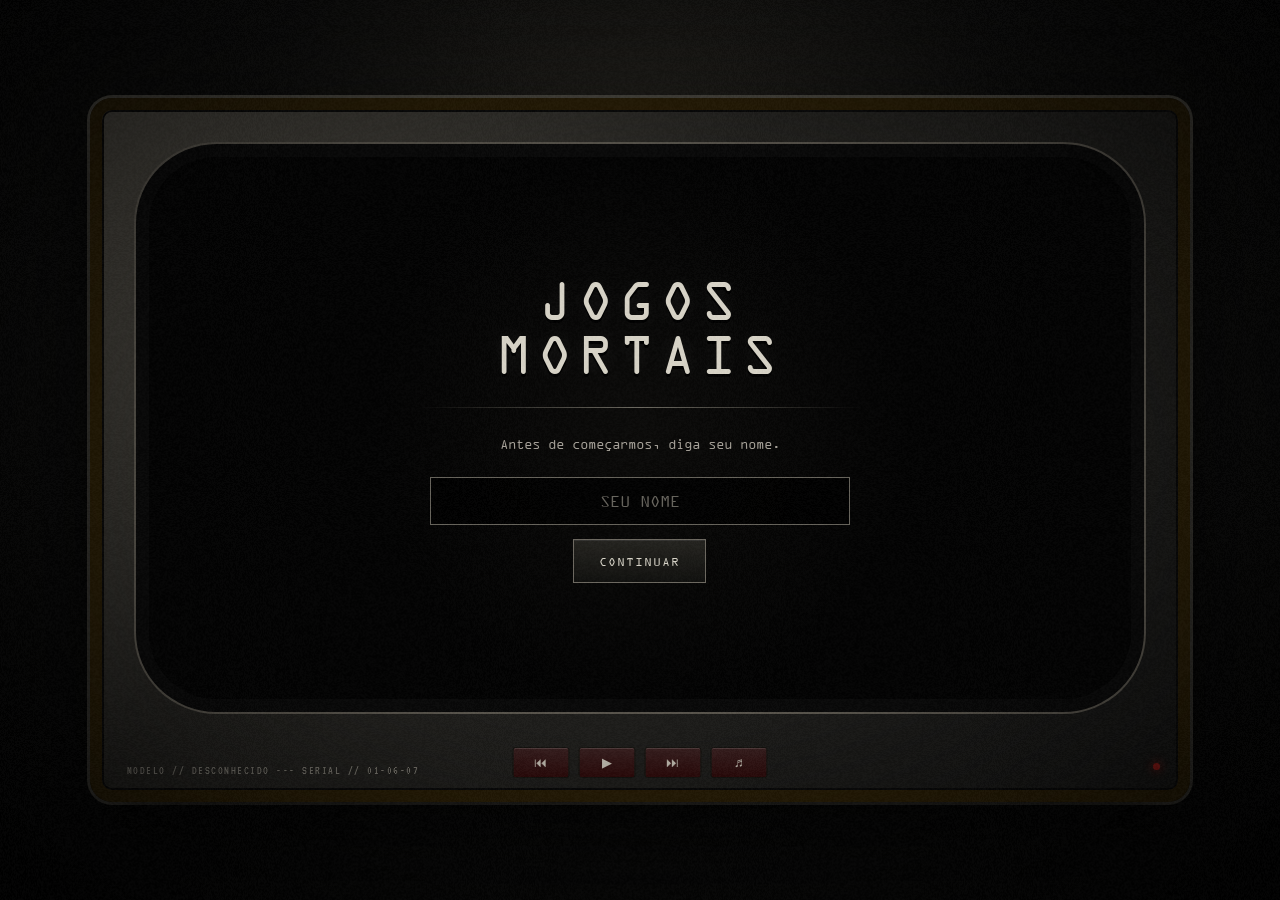
<file: Jogos-mortais/index.html>
<!DOCTYPE html>
<html lang="pt-br">

<head>
    <meta charset="UTF-8">
    <meta name="viewport" content="width=device-width, initial-scale=1.0">
    <link rel="stylesheet" href="style.css">
    <script src="script.js" defer></script>
    <title>JOGOS MORTAIS</title>
</head>

<body>

    <div class="vinheta"></div>
    <video src="imagens/estatica.mp4" class="estatica"></video>

    <main id="interface" class="tv">

        <div class="tv-antena"></div>
        <div class="tv-tela">
            <div class="tela-conteudo">

                <section id="inicio" class="tela-cena">
                    <h1>JOGOS<br>MORTAIS</h1>
                    <div class="linha-sinal"></div>
                    <p class="instrucao">Antes de começarmos, diga seu nome.</p>
                    <input id="nome" type="text" maxlength="20" autocomplete="off" placeholder="SEU NOME">
                    <button id="comecar" class="botao" type="button">CONTINUAR</button>
                </section>

                <section id="menu" class="tela-cena escondida">
                    <h1>JOGOS<br>MORTAIS</h1>
                    <div class="linha-sinal"></div>
                    <p class="subtitulo">Uma história sobre escolhas, culpa e consequências.</p>

                    <div class="painel-menu">
                        <div><span>SUJEITO</span>
                            <p id="nomeMenu">---</p>
                        </div>
                        <div><span>ARQUIVO</span>
                            <p>01</p>
                        </div>
                        <div><span>STATUS</span>
                            <p>INCOMPLETO</p>
                        </div>
                    </div>

                    <div class="menu-botoes">
                        <button id="iniciarHistoria" class="botao botao-principal" type="button">INICIAR
                            HISTÓRIA</button>
                    </div>
                </section>

                <section id="jogo" class="tela-cena escondida">

                    <div class="cenario-banheiro">
                        <div class="azulejos"></div>

                        <div class="luminaria">
                            <span></span>
                        </div>

                        <div class="tubulacao">
                            <span></span><span></span>
                        </div>

                        <div class="espelho-quebrado">
                        </div>

                        <div class="pia">
                            <div class="pia-torneira"></div>
                            <div class="pia-bacia"></div>
                        </div>

                        <div class="canos-chao">
                            <span></span><span></span>
                        </div>

                        <div class="bancada">
                        </div>

                        <div class="ralo">
                            <i></i>
                        </div>

                        <div class="chao"></div>
                        <div class="luz-vermelha"></div>
                        <div class="sombra-porta"></div>
                    </div>

                    <div class="camera-seguranca">● REC</div>

                    <div class="cabecalho-jogo">
                        <p id="capitulo">ARQUIVO 01</p>
                        <div class="timer-interface">
                            <span class="timer-label">TEMPO</span>
                            <span id="timerJogo">02:00</span>
                        </div>
                    </div>

                    <div class="identificacao-cena">
                        <span>LOCAL // DESCONHECIDO</span>
                        <i></i>
                        <span id="statusCena">SINAL ESTÁVEL</span>
                    </div>

                    <div id="tituloCena"></div>

                    <div id="areaHistoria" class="area-historia">
                        <div class="dialogo-meta">
                            <span>NARRADOR</span>
                            <span id="indicadorMensagem">01</span>
                        </div>
                        <p id="texto"></p>
                        <button id="avancar" class="botao-avancar" type="button" aria-label="Avançar">▶</button>
                    </div>

                    <div id="escolhas" class="escolhas"></div>

                    <div id="final" class="final escondida">
                        <div class="selo-final">FIM DO ARQUIVO</div>
                        <div class="linha-final"></div>
                        <p id="finalTexto"></p>
                        <button id="reiniciarFinal" class="botao botao-principal" type="button">REINICIAR</button>
                    </div>
                </section>
            </div>
        </div>

        <div class="tv-controles">
            <button>⏮</button>
            <button id="play">▶</button>
            <button>⏭</button>
            <button>♬</button>
        </div>
        <div class="tv-led"></div>
    </main>

</body>

</html>
</file>
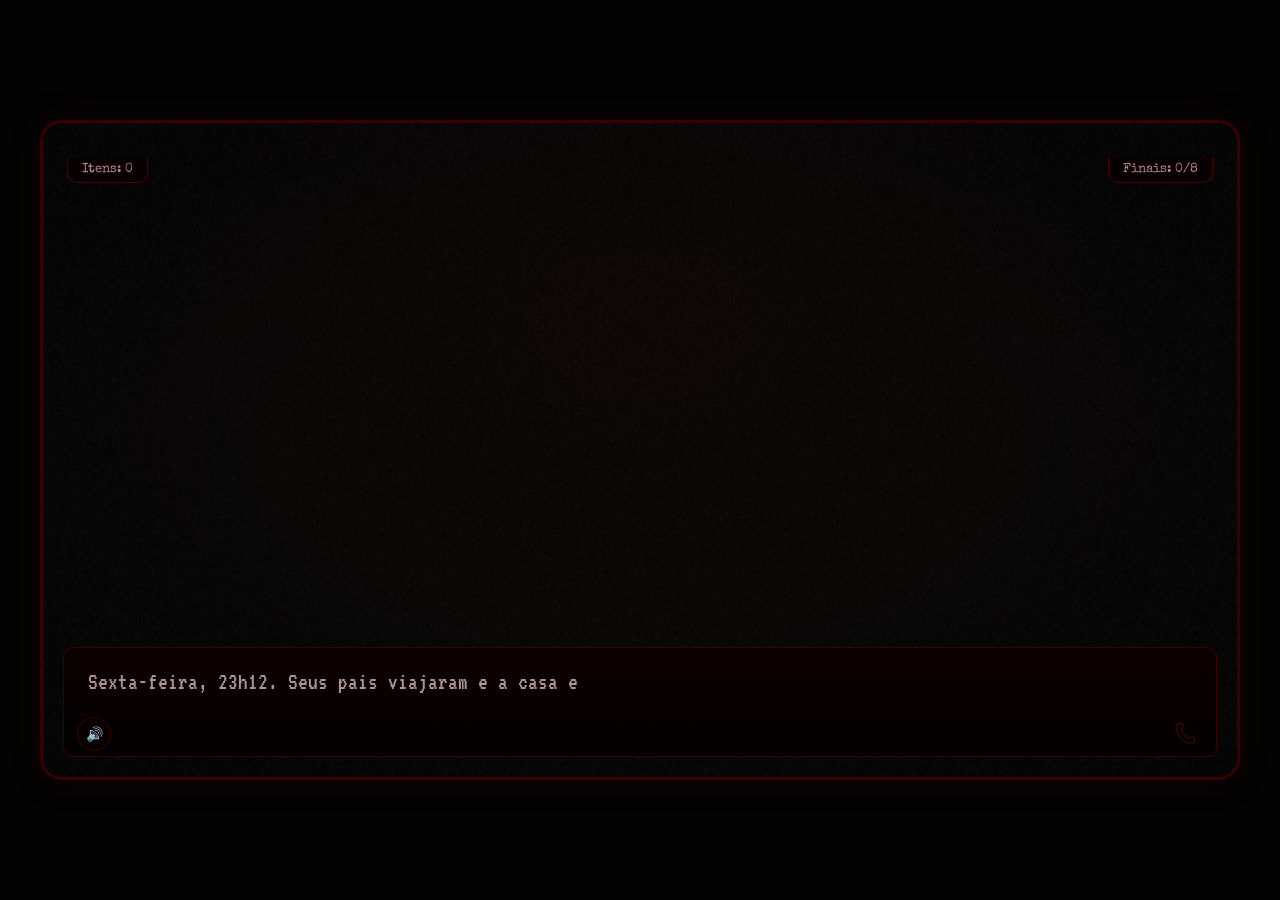
<file: Panico/Jogo.html>
<!DOCTYPE html>
<html lang="pt-br">
<head>
    <meta charset="UTF-8" />
    <meta name="viewport" content="width=device-width, initial-scale=1" />
    <title>Noite de Pânico</title>
    <link rel="stylesheet" href="Jogo.css" />
</head>
<body>
    <div id="game-container">
        <div id="background"></div>

        <!-- Efeito real de estática cobrindo o fundo do jogo -->
        <div id="static-overlay"></div>

        <div id="vignette"></div>

        <!-- Banner do topo: só aparece durante uma ligação -->
        <div id="top-banner"></div>

        <button id="tab-itens" class="corner-tab left"> Itens</button>
        <button id="tab-finais" class="corner-tab right"> Finais: 0/8</button>

        <div id="main-area">
            <div id="npc-portrait">
                <img id="npc-portrait-img" alt="Duda">
            </div>
            <div id="options-container"></div>
        </div>

        <div id="name-tag"></div>

        <div id="text-box">
            <p id="dialogue-text"></p>
        </div>

        <div id="phone-corner-icon">
            <svg viewBox="0 0 64 64"><path d="M20 12c-4 0-6 2-6 6 0 16 12 32 28 32 4 0 6-2 6-6l-2-8-10 4c-6-4-10-10-12-16l4-10-8-2z" fill="none" stroke="currentColor" stroke-width="3" stroke-linejoin="round"/></svg>
        </div>

        <button id="audio-toggle" title="Ligar/desligar a trilha sonora">🔊</button>
        <audio id="bg-music" src="IAmDeskDeathandTaxes7.mp3" loop preload="auto"></audio>

        <div id="dado-resultado" class="dado-resultado"></div>

        <div id="itens-overlay" class="overlay hidden">
            <div class="overlay-panel">
                <h2>Itens</h2>
                <div id="itens-list"></div>
                <button class="close-overlay" data-target="itens-overlay">Fechar</button>
            </div>
        </div>

        <div id="endings-overlay" class="overlay hidden">
            <div class="overlay-panel">
                <h2>Finais descobertos</h2>
                <div id="endings-list"></div>
                <button class="close-overlay" data-target="endings-overlay">Fechar</button>
            </div>
        </div>
    </div>

    <script src="Jogo.js"></script>
</body>
</html>
</file>
<file: Jogos-mortais/style.css>
@font-face {
    font-family: 'VT323';
    src: url('fontes/VT323-Regular.ttf') format('truetype');
}

@font-face {
    font-family: 'OCRAEXT';
    src: url('fontes/OCRAEXT.TTF') format('truetype');
}

:root {
    --preto: #050505;
    --carvao: #11110f;
    --metal: #35342f;
    --metal-claro: #595750;
    --branco: #d8d4c7;
    --cinza: #8a877d;
    --vermelho: #8f1512;
    --vermelho-fraco: rgba(120, 15, 12, .22);
    --borda: rgba(205, 199, 183, .32);
}

* {
    box-sizing: border-box;
    margin: 0;
    padding: 0;
}

html,
body {
    width: 100%;
    min-height: 100%;
}

body {
    min-height: 100vh;
    overflow: hidden;
    display: flex;
    justify-content: center;
    align-items: center;
    background:
        radial-gradient(circle at 50% 20%, #25231e 0, #0e0e0d 40%, #030303 100%);
    color: var(--branco);
    font-family: 'OCRAEXT', monospace;
}

.vinheta,
.estatica {
    position: fixed;
    inset: 0;
    pointer-events: none;
}

.vinheta {
    z-index: 67;
    background: radial-gradient(ellipse at center, transparent 45%, rgba(0, 0, 0, .82) 100%);
}

.estatica {
    position: fixed;
    width: 100%;
    height: 100%;
    z-index: 67;
    pointer-events: none;
    opacity: 0.02;
    background: url("imagens/estatica.mp4") repeat;
}

.tv {
    width: min(86vw, 1450px);
    position: relative;
    z-index: 2;
    padding: 34px 34px 78px;
    background:
        linear-gradient(135deg, #48453e, #22211e 38%, #151514 100%);
    border: 12px solid #271c05;
    border-radius: 22px;
    box-shadow:
        0 35px 90px rgba(0, 0, 0, .9),
        0 0 0 3px #56534a,
        inset 0 0 0 2px #090909;

}

.tv::before {
    content: "MODELO // DESCONHECIDO --- SERIAL // 01-06-07";
    position: absolute;
    left: 25px;
    bottom: 14px;
    color: #78756d;
    font: 12px 'VT323', monospace;
    letter-spacing: 1.5px;
}

.tv-tela {
    aspect-ratio: 16 / 9;
    overflow: hidden;
    position: relative;
    border: 13px solid #090909;
    border-radius: 8% / 14%;
    background: #020202;
    box-shadow:
        inset 0 0 55px #000,
        inset 0 0 5px rgba(255, 255, 255, .15),
        0 0 0 2px #57534b;
}

.tela-conteudo {
    width: 100%;
    height: 100%;
    position: relative;
    overflow: hidden;
    background:
        radial-gradient(circle at 50% 50%, rgba(70, 65, 55, .12), transparent 48%),
        #030303;
}

.tela-cena {
    position: relative;
    z-index: 10;
    width: 100%;
    height: 100%;
    padding: 6%;
    display: flex;
    flex-direction: column;
    align-items: center;
    justify-content: center;
    text-align: center;
}

h1,
h2 {
    font-family: 'OCRAEXT', monospace;
    font-weight: normal;
}

h1 {
    font-size: clamp(35px, 4.5vw, 76px);
    line-height: .95;
    letter-spacing: 6px;
    text-shadow: 0 3px 0 #000, 0 0 20px rgba(255, 255, 255, .08);
}

.instrucao,
.subtitulo,
.ajuda {
    color: #a5a097;
    font-size: clamp(11px, 1.1vw, 16px);
    line-height: 1.6;
}

.linha-sinal {
    width: min(440px, 70%);
    height: 1px;
    margin: 25px 0;
    background: linear-gradient(90deg, transparent, #6c6960, transparent);
}

input {
    width: min(420px, 72%);
    margin: 22px 0 14px;
    padding: 14px 18px;
    border: 1px solid #66635b;
    background: rgba(0, 0, 0, .78);
    color: #eee;
    font: 17px 'OCRAEXT', monospace;
    text-align: center;
    outline: none;
}

input::placeholder {
    color: #67645d;
}

input:focus {
    border-color: #a9a49a;
    box-shadow: 0 0 0 1px rgba(255, 255, 255, .08), 0 0 20px rgba(130, 20, 15, .12);
}

.botao {
    min-height: 44px;
    padding: 12px 25px;
    border: 1px solid #6d6960;
    background:
        linear-gradient(#24231f, #11110f);
    color: #d9d5c9;
    font: 13px 'OCRAEXT', monospace;
    letter-spacing: 1px;
    cursor: pointer;
    transition: .2s ease;
    box-shadow: inset 0 1px rgba(255, 255, 255, .08);
}

.botao:hover {
    border-color: #aaa59a;
    background: #2c2a25;
    box-shadow: 0 0 18px rgba(140, 25, 18, .18), inset 0 1px rgba(255, 255, 255, .1);
}

.botao:active {
    transform: translateY(2px);
}

.botao-principal {
    border-color: #84201b;
}

.painel-menu {
    width: min(650px, 90%);
    margin: 28px 0;
    padding: 14px 18px;
    display: grid;
    grid-template-columns: repeat(3, 1fr);
    border: 1px solid #373630;
    background: rgba(0, 0, 0, .4);
}

.painel-menu div {
    display: flex;
    flex-direction: column;
    gap: 5px;
    font-family: 'VT323', monospace;
    border-right: 1px solid #2d2c28;
}

.painel-menu div:last-child {
    border: 0;
}

.painel-menu span {
    color: #66635b;
    font-size: 12px;
    letter-spacing: 2px;
}

.painel-menu p {
    color: #c7c2b6;
    font-size: 18px;
}

.menu-botoes {
    display: flex;
    justify-content: center;
    gap: 12px;
    flex-wrap: wrap;
}

.tv-controles {
    position: absolute;
    left: 50%;
    bottom: 12px;
    transform: translateX(-50%);
    display: flex;
    gap: 9px;
}

.tv-controles button {
    width: 57px;
    height: 31px;
    border: 1px solid #14130f;
    border-radius: 3px;
    background: linear-gradient(#361e1e, #2c0a0a);
    color: #bdb8ad;
    box-shadow: inset 0 1px rgba(255, 255, 255, .13);
}

.tv-led {
    position: absolute;
    right: 18px;
    bottom: 20px;
    width: 7px;
    height: 7px;
    border-radius: 50%;
    background: #8f1713;
    box-shadow: 0 0 10px #8f1713;
}

.tv.modo-historia {
    width: 100vw;
    height: 100vh;
    padding: 0;
    border: 0;
    border-radius: 0;
    background: #050505;
    box-shadow: none;
}

.tv.modo-historia::before,
.tv.modo-historia .tv-controles,
.tv.modo-historia .tv-led {
    display: none;
}

.tv.modo-historia .tv-tela {
    width: 100%;
    height: 100%;
    aspect-ratio: auto;
    border: 0;
    border-radius: 0;
    box-shadow: none;
}

.tv.modo-historia .tela-conteudo {
    background: #090908;
}

.tv.modo-historia .ruido {
    opacity: .055;
}

#jogo {
    overflow: hidden;
    isolation: isolate;
    justify-content: flex-start;
    text-align: left;
    padding: 0;
    background: #080807;
}

#jogo::before {
    content: "";
    position: absolute;
    z-index: 4;
    inset: 0;
    pointer-events: none;
    background:
        linear-gradient(180deg, rgba(65, 65, 65, 0.28), transparent 25%, rgba(0, 0, 0, .76)),
        radial-gradient(ellipse at 50% 42%, transparent 15%, rgba(0, 0, 0, .58) 100%);
}

#jogo::after {
    content: "";
    position: absolute;
    z-index: 5;
    inset: 0;
    pointer-events: none;
    opacity: .18;
    background:
        repeating-linear-gradient(90deg, transparent 0 180px, rgba(0, 0, 0, .16) 181px 184px);
    mix-blend-mode: overlay;
}

.cenario-banheiro {
    position: absolute;
    inset: 0;
    z-index: -3;
    overflow: hidden;
    background:
        linear-gradient(180deg, #252521 0%, #171714 46%, #0b0b0a 100%);
}

.azulejos {
    position: absolute;
    inset: 0 0 34% 0;
    opacity: .58;
    background:
        linear-gradient(rgba(0, 0, 0, .48), rgba(0, 0, 0, .48)),
        repeating-linear-gradient(90deg,
            transparent 0 119px,
            rgba(8, 8, 7, .72) 120px 124px,
            transparent 125px 245px),
        repeating-linear-gradient(0deg,
            transparent 0 78px,
            rgba(7, 7, 6, .72) 79px 83px,
            transparent 84px 162px),
        linear-gradient(135deg, #56544c, #292823 45%, #3b3933);
    filter: contrast(1.08);
}

.luminaria {
    position: absolute;
    top: 5%;
    left: 50%;
    transform: translateX(-50%) rotate(-1deg);
    width: min(430px, 42vw);
    height: 23px;
    border: 5px solid #25241f;
    border-radius: 5px;
    background: #0a0a09;
    box-shadow: 0 0 0 2px #111, 0 0 35px rgba(205, 198, 166, .08);
    animation: luminariaFalha 5.7s infinite;
}

.luminaria span {
    position: absolute;
    inset: 4px 18px;
    border-radius: 5px;
    background: linear-gradient(90deg, #d6d1bc, #f0ead0 50%, #a9a592);
    box-shadow: 0 0 28px rgba(220, 214, 185, .42);
}

@keyframes luminariaFalha {

    0%,
    8%,
    12%,
    33%,
    36%,
    64%,
    67%,
    100% {
        opacity: 1;
    }

    9%,
    10%,
    34%,
    35%,
    65% {
        opacity: .16;
    }

    68% {
        opacity: .55;
    }
}

.tubulacao {
    position: absolute;
    z-index: 1;
    top: -4%;
    left: 7%;
    width: 220px;
    height: 430px;
    opacity: 0.62;
}

.tubulacao span {
    position: absolute;
    width: 17px;
    height: 430px;
    border: 5px solid #49473f;
    border-radius: 20px;
    background: linear-gradient(90deg, #171714, #68645a 45%, #282722);
}

.tubulacao span:nth-child(1) {
    left: 64px;
    transform: rotate(7deg);
}

.tubulacao span:nth-child(2) {
    left: 189px;
    height: 355px;
    transform: rotate(-3deg);
}

.espelho-quebrado {
    position: absolute;
    top: 16%;
    right: 9%;
    width: 210px;
    height: 255px;
    border: 9px solid #272621;
    background:
        linear-gradient(160deg, #353432, #30302c 45%, #11110f);
    box-shadow:
        0 15px 35px rgba(0, 0, 0, .65);
    opacity: .55;
}

.pia {
    position: absolute;
    right: 7%;
    bottom: 31%;
    width: 250px;
    height: 155px;
    opacity: 0.6;
}

.pia-bacia {
    position: absolute;
    left: 5%;
    bottom: 0;
    width: 90%;
    height: 65px;
    border-radius: 8px 8px 38px 38px;
    background: linear-gradient(#77746a, #3c3a34 45%, #191916);
    border: 4px solid #25241f;
    box-shadow: inset 0 -13px 20px #0a0a09, 0 15px 30px rgba(0, 0, 0, .7);
}

.pia-torneira {
    position: absolute;
    left: 47%;
    top: 0;
    width: 35px;
    height: 72px;
    border: 8px solid #57544c;
    border-bottom: 0;
    border-radius: 20px 20px 0 0;
}

.pia-torneira::after {
    content: "";
    position: absolute;
    left: -8px;
    top: 62px;
    width: 45px;
    height: 8px;
    background: #57544c;
}

.bancada {
    position: absolute;
    left: 4%;
    bottom: 32%;
    width: 330px;
    height: 90px;
    opacity: .65;
    border-top: 9px solid #4a4840;
    background: linear-gradient(180deg, #37352f, #151513);
    box-shadow: 0 20px 30px rgba(0, 0, 0, .55);
}

.bancada::before,
.bancada::after {
    content: "";
    position: absolute;
    bottom: -115px;
    width: 12px;
    height: 115px;
    background: #292822;
}

.bancada::before {
    left: 22px;
}

.bancada::after {
    right: 22px;
}

.canos-chao {
    position: absolute;
    right: 23%;
    bottom: 25%;
    width: 260px;
    height: 110px;
    opacity: .5;
}

.canos-chao span {
    position: absolute;
    bottom: 0;
    width: 18px;
    height: 130px;
    border: 5px solid #46433c;
    border-radius: 15px;
    transform: rotate(73deg);
}

.canos-chao span:nth-child(1) {
    left: 20px;
}

.canos-chao span:nth-child(2) {
    left: 100px;
    transform: rotate(82deg);
}

.chao {
    position: absolute;
    z-index: 0;
    left: -5%;
    right: -5%;
    bottom: -27%;
    height: 54%;
    transform: perspective(500px) rotateX(58deg);
    transform-origin: top center;
    background:
        radial-gradient(circle at 37% 35%, rgba(0, 0, 0, .58) 0 7px, transparent 8px),
        radial-gradient(circle at 67% 48%, rgba(0, 0, 0, .48) 0 5px, transparent 6px),
        repeating-linear-gradient(90deg, rgba(255, 255, 255, .055) 0 2px, transparent 2px 125px),
        repeating-linear-gradient(0deg, rgba(255, 255, 255, .035) 0 2px, transparent 2px 95px),
        linear-gradient(#34332e, #0b0b0a);
    box-shadow: inset 0 35px 55px rgba(0, 0, 0, .8);
}

.ralo {
    position: absolute;
    z-index: 2;
    left: 33%;
    bottom: 20%;
    width: 80px;
    height: 80px;
    transform: rotateX(65deg);
    border-radius: 50%;
    border: 8px solid #151512;
    background: repeating-linear-gradient(90deg, #3d3b35 0 5px, #11110f 5px 11px);
    box-shadow: inset 0 0 18px #000, 0 8px 20px rgba(0, 0, 0, .75);
}

.sombra-porta {
    position: absolute;
    z-index: 3;
    left: -9%;
    top: -8%;
    width: 29%;
    height: 116%;
    transform: rotate(5deg);
    background: linear-gradient(90deg, rgba(0, 0, 0, .92), rgba(0, 0, 0, .45), transparent);
    filter: blur(1px);
}

.camera-seguranca {
    position: absolute;
    top: 6%;
    right: 5%;
    z-index: 8;
    color: #8b1d18;
    font: 28px 'VT323', monospace;
    letter-spacing: 2px;
    opacity: 0.8;
}

.ambiente-transmissao .luminaria {
    animation-duration: 2.2s;
}

.ambiente-transmissao .luz-vermelha {
    opacity: .95;
}

.ambiente-tensao .cenario-banheiro {
    filter: contrast(1.12) brightness(.84);
}

.ambiente-tensao .correntes {
    opacity: .65;
}

.ambiente-tensao .camera-seguranca {
    opacity: 1;
}

.cabecalho-jogo {
    position: absolute;
    z-index: 10;
    top: 5%;
    left: 5%;
    right: 5%;
    display: flex;
    justify-content: space-between;
    color: #9b978b;
    font: 16px 'VT323', monospace;
    letter-spacing: 3px;
}

.identificacao-cena {
    position: absolute;
    z-index: 10;
    top: 10%;
    left: 5%;
    display: flex;
    align-items: center;
    gap: 12px;
    color: #6f6b62;
    font: 12px 'VT323', monospace;
    letter-spacing: 2px;
}

.identificacao-cena i {
    width: 5px;
    height: 5px;
    border-radius: 50%;
    background: #8f1c17;
    box-shadow: 0 0 7px #8f1c17;
}

#tituloCena {
    position: absolute;
    z-index: 10;
    top: 20%;
    left: 5%;
    color: #d0cbc0;
    font: clamp(20px, 2.4vw, 36px) 'OCRAEXT', monospace;
    letter-spacing: 5px;
    text-shadow: 0 2px 0 #000;
}

#tituloCena::after {
    content: "";
    display: block;
    width: 75px;
    height: 2px;
    margin-top: 12px;
    background: #8b211b;
}

.area-historia {
    position: absolute;
    z-index: 20;
    left: 5%;
    right: 5%;
    bottom: 7%;
    min-height: 145px;
    padding: 38px 75px 22px 24px;
    border: 1px solid rgba(185, 179, 165, .25);
    border-left: 3px solid #741b16;
    background:
        linear-gradient(90deg, rgba(12, 12, 11, .96), rgba(5, 5, 5, .82)),
        repeating-linear-gradient(0deg, transparent 0 5px, rgba(255, 255, 255, .02) 6px);
    box-shadow: 0 18px 50px rgba(0, 0, 0, .55);
    backdrop-filter: blur(2px);
}

.dialogo-meta {
    position: absolute;
    top: 10px;
    left: 24px;
    right: 24px;
    display: flex;
    justify-content: space-between;
    color: #68645b;
    font: 12px 'VT323', monospace;
    letter-spacing: 2px;
}

#texto {
    color: #d5d0c4;
    font: clamp(13px, 1.2vw, 19px) 'OCRAEXT', monospace;
    line-height: 1.65;
    max-width: 1050px;
    text-shadow: 0 1px #000;
}

.botao-avancar {
    position: absolute;
    right: 18px;
    bottom: 18px;
    width: 44px;
    height: 44px;
    border: 1px solid #7a756b;
    background: #11110f;
    color: #d6d0c4;
    font-size: 15px;
    cursor: pointer;
    box-shadow: inset 0 0 12px rgba(120, 20, 15, .12);
}

.botao-avancar:hover {
    border-color: #9c2720;
    color: #fff;
    box-shadow: 0 0 14px rgba(140, 25, 18, .3);
}

.botao-avancar:disabled {
    opacity: .35;
    cursor: not-allowed;
}

.escolhas {
    position: absolute;
    z-index: 30;
    top: 48%;
    left: 50%;
    transform: translate(-50%, -50%);
    width: min(700px, 82%);
    display: flex;
    flex-direction: column;
    gap: 13px;
}

.escolha {
    width: 100%;
    min-height: 55px;
    padding: 15px 25px;
    border: 1px solid #625e55;
    border-left: 3px solid #6e1814;
    background: rgba(8, 8, 7, .92);
    color: #d3cec2;
    font: 14px 'OCRAEXT', monospace;
    text-align: left;
    letter-spacing: 1px;
    cursor: pointer;
    transition: .2s ease;
}

.escolha::before {
    content: "[  ] ";
    color: #7f211b;
}

.escolha:hover {
    transform: translateX(8px);
    border-color: #9b9589;
    border-left-color: #a3261f;
    background: #181714;
    box-shadow: -10px 0 25px rgba(120, 20, 15, .12);
}

.final {
    position: absolute;
    z-index: 40;
    inset: 25% 10% 15%;
    display: flex;
    flex-direction: column;
    align-items: center;
    justify-content: center;
    text-align: center;
}

.selo-final {
    color: #8e231d;
    font: 14px 'VT323', monospace;
    letter-spacing: 5px;
    margin-bottom: 22px;
}

.linha-final {
    width: min(600px, 80%);
    height: 1px;
    margin-bottom: 28px;
    background: linear-gradient(90deg, transparent, #6a665d, transparent);
}

#finalTexto {
    max-width: 720px;
    color: #d2cdc0;
    font: clamp(14px, 1.25vw, 20px) 'OCRAEXT', monospace;
    line-height: 1.7;
}

#finalTexto strong {
    color: #a02a23;
}

#reiniciarFinal {
    margin-top: 30px;
}

.escondida {
    display: none !important;
}

@media (max-width: 700px) {
    .tv {
        width: 94vw;
        padding: 18px 18px 60px;
    }

    .tv-tela {
        border-width: 8px;
    }

    .painel-menu {
        grid-template-columns: 1fr;
        gap: 9px;
    }

    .painel-menu div {
        padding: 5px 0;
        border-right: 0;
        border-bottom: 1px solid #2d2c28;
    }

    .painel-menu div:last-child {
        border-bottom: 0;
    }

    #tituloCena {
        top: 19%;
        left: 6%;
    }

    .area-historia {
        left: 5%;
        right: 5%;
        bottom: 5%;
        min-height: 160px;
        padding: 40px 60px 20px 18px;
    }

    .identificacao-cena {
        top: 12%;
    }

    .tubulacao {
        opacity: .22;
        left: -45px;
    }

    .pia,
    .espelho-quebrado,
    .bancada {
        transform: scale(.75);
        transform-origin: bottom right;
    }

    .correntes {
        left: 20%;
        opacity: .28;
    }

    .luminaria {
        width: 65vw;
    }

    .chao {
        bottom: -18%;
    }

    .ralo {
        left: 48%;
        transform: scale(.75) rotateX(65deg);
    }
}

/* Botão de reinício do final */
.botao-final {
    cursor: pointer;
    margin-top: 20px;
    padding: 10px 22px;
}


.timer-interface {
    display: flex;
    align-items: center;
    gap: 12px;
    padding: 6px 12px;
    border: 1px solid rgba(185, 179, 165, .25);
    background: rgba(0, 0, 0, .58);
    box-shadow: inset 0 0 12px rgba(0, 0, 0, .6);
}

.timer-label {
    color: #68645b;
    font-size: 11px;
    letter-spacing: 2px;
}

#timerJogo {
    min-width: 58px;
    color: #c8c2b5;
    font: 22px 'VT323', monospace;
    letter-spacing: 2px;
    text-align: center;
}

#timerJogo.timer-critico {
    color: #a02a23;
    animation: timerPulso .65s infinite alternate;
}

@keyframes timerPulso {
    from { opacity: .55; }
    to { opacity: 1; }
}

@media (max-width: 700px) {
    .cabecalho-jogo {
        align-items: flex-start;
    }

    .timer-interface {
        gap: 6px;
        padding: 4px 7px;
    }

    #timerJogo {
        min-width: 48px;
        font-size: 18px;
    }
}
</file>
<file: Panico/Jogo.css>
@import url('https://fonts.googleapis.com/css2?family=Special+Elite&display=swap');

* {
  box-sizing: border-box;
}

html, body {
    cursor: url('cursor_arrow.cur'), auto;
}

body {
    font-family: 'Dialogo', 'Special Elite', monospace;
    background-color: #030303;
    color: #b8a3a3;
    display: flex;
    justify-content: center;
    align-items: center;
    height: 100vh;
    margin: 0;
}

@font-face {
    font-family: Dialogo;
    src: url('fonts/VT323-Regular.ttf') format('truetype');
}

/* ===== Cursores customizados: mudam conforme a interação ===== */
#game-container {
    cursor: url('cursor_draggable.cur'), pointer; /* área geral: clicável para avançar a fala */
}

.option-button,
.continue-button,
.corner-tab,
.close-overlay,
#phone-corner-icon,
#audio-toggle {
    cursor: url('cursor_finger.cur'), pointer;
}

.option-button:active,
.continue-button:active,
.corner-tab:active,
.close-overlay:active,
#audio-toggle:active,
#game-container:active {
    cursor: url('cursor_drag.cur'), pointer;
}

#game-container {
    position: relative;
    width: 1200px;
    max-width: 96vw;
    height: 660px;
    max-height: 94vh;
    overflow: hidden;
    border: 3px solid #3a0000;
    border-radius: 22px;
    box-shadow: 0 0 30px rgba(60, 0, 0, 0.3);
    background-color: #050505;
    z-index: 0;
    transition: box-shadow 0.6s ease;
    color: #7a0f14; /* cor base herdada pelos ícones SVG (currentColor) */
    display: flex;
    flex-direction: column;
}

/* ===== Fundo dinâmico por "clima" da cena (sem imagens externas) ===== */
#background {
    position: absolute;
    inset: 0;
    z-index: 0;
    transition: background 1.2s ease-in-out;
    background: radial-gradient(ellipse at 50% 30%, #0f0000 0%, #000000 75%);
}

#game-container.mood-calm #background {
    background: radial-gradient(ellipse at 50% 30%, #0a0303 0%, #030303 80%);
}

#game-container.mood-tense #background {
    background: radial-gradient(ellipse at 50% 25%, #1a0000 0%, #030000 75%);
    animation: pulseTense 4s ease-in-out infinite;
}

#game-container.mood-danger #background {
    background: radial-gradient(ellipse at 50% 20%, #2e0000 0%, #060000 70%);
    animation: pulseDanger 1.4s ease-in-out infinite;
}

#game-container.mood-good #background {
    background: radial-gradient(ellipse at 50% 65%, #3a0f00 0%, #100300 55%, #030000 100%);
}

#game-container.mood-bittersweet #background {
    background: radial-gradient(ellipse at 50% 30%, #130303 0%, #030303 80%);
}

#game-container.mood-bad #background {
    background: radial-gradient(ellipse at 50% 40%, #0f0000 0%, #000000 85%);
}

@keyframes pulseTense {
    0%, 100% { filter: brightness(1); }
    50% { filter: brightness(1.1); }
}

@keyframes pulseDanger {
    0%, 100% { filter: brightness(1) saturate(1); }
    50% { filter: brightness(1.25) saturate(1.2); }
}

/* ===== Estática real cobrindo o fundo do jogo (imgs/static.gif) ===== */
#static-overlay {
    position: absolute;
    inset: 0;
    z-index: 2;
    pointer-events: none;
    background-image: url('imgs/static.gif');
    background-repeat: repeat;
    background-size: 260px 260px;
    opacity: 0.05;
    mix-blend-mode: screen;
    transition: opacity 0.5s ease;
}

#game-container.event-call #static-overlay {
    opacity: 0.32;
}

#game-container.event-danger #static-overlay {
    opacity: 0.22;
}

/* Vinheta */
#vignette {
    position: absolute;
    inset: 0;
    z-index: 1;
    pointer-events: none;
    background: radial-gradient(ellipse at center, transparent 40%, rgba(0,0,0,0.9) 100%);
}

/* Tremor quando algo perigoso acontece */
#game-container.event-danger {
    animation: shake 0.5s;
}

@keyframes shake {
    0%, 100% { transform: translate(0, 0); }
    20% { transform: translate(-6px, 3px); }
    40% { transform: translate(6px, -3px); }
    60% { transform: translate(-4px, 2px); }
    80% { transform: translate(4px, -2px); }
}

/* ===== Banner do topo: só aparece durante uma ligação ===== */
#top-banner {
    position: relative;
    z-index: 20;
    display: none;
    background: #3a0000;
    color: #d9a3a3;
    text-align: center;
    font-family: 'Special Elite', monospace;
    letter-spacing: 4px;
    padding: 6px;
    font-size: 13px;
    border-bottom: 1px solid #2a0000;
}

#game-container.event-call #top-banner {
    display: block;
    animation: bannerFlash 1s infinite;
}

@keyframes bannerFlash {
    0%, 100% { background: #3a0000; }
    50% { background: #560000; }
}

/* ===== Abas nos cantos (Itens / Finais) ===== */
.corner-tab {
    position: absolute;
    top: 34px;
    z-index: 30;
    background: rgba(10, 0, 0, 0.85);
    border: 1px solid #4d0000;
    color: #b88a8a;
    font-family: 'Special Elite', monospace;
    font-size: 13px;
    padding: 6px 14px;
    border-radius: 0 0 10px 10px;
    transition: all 0.2s;
}

.corner-tab.left {
    left: 24px;
    border-top: none;
}

.corner-tab.right {
    right: 24px;
    border-top: none;
}

.corner-tab:hover {
    background: #3a0000;
    box-shadow: 0 0 10px rgba(120,0,0,0.5);
}

/* ===== Overlays (Itens / Finais) ===== */
.overlay {
    position: absolute;
    inset: 0;
    z-index: 50;
    background: rgba(0,0,0,0.92);
    display: flex;
    align-items: center;
    justify-content: center;
}

.overlay.hidden {
    display: none;
}

.overlay-panel {
    background: #080000;
    border: 1px solid #4d0000;
    border-radius: 8px;
    padding: 24px 30px;
    max-width: 520px;
    width: 85%;
    max-height: 80%;
    overflow-y: auto;
    box-shadow: 0 0 24px rgba(100,0,0,0.2);
}

.overlay-panel h2 {
    color: #8a4a4a;
    font-family: 'Special Elite', monospace;
    letter-spacing: 2px;
    margin-top: 0;
    text-align: center;
    font-size: 1.3em;
}

.list-entry {
    display: flex;
    align-items: center;
    gap: 10px;
    padding: 8px 4px;
    border-bottom: 1px solid #1a0000;
    font-size: 15px;
}

.list-entry svg {
    width: 22px;
    height: 22px;
    flex-shrink: 0;
}

.list-entry.locked {
    color: #4a3a3a;
}

.list-entry.unlocked {
    color: #b88a8a;
}

.close-overlay {
    display: block;
    margin: 18px auto 0 auto;
    background: #4d0000;
    border: 1px solid #6e0000;
    color: #d9baba;
    padding: 8px 22px;
    font-family: 'Special Elite', monospace;
    letter-spacing: 2px;
}

.close-overlay:hover {
    background: #6e0000;
}

/* ===== Área principal: retrato da Duda + escolhas ===== */
#main-area {
    position: relative;
    z-index: 3;
    flex: 1;
    display: flex;
    align-items: stretch;
    padding: 20px 30px 10px 30px;
    gap: 24px;
    overflow: hidden;
}

#npc-portrait {
    position: relative;
    flex: 0 0 300px;
    display: flex;
    align-items: flex-end;
    justify-content: center;
    overflow: hidden;
}

#npc-portrait-img {
    max-width: 100%;
    max-height: 100%;
    object-fit: contain;
    mix-blend-mode: screen; /* o fundo preto do jpeg "some" contra a cena escura */
    filter: drop-shadow(0 0 20px rgba(80,0,0,0.4)) brightness(0.85);
    display: none;
}

#options-container {
    flex: 1;
    display: flex;
    flex-direction: column;
    justify-content: center;
    gap: 12px;
    z-index: 10;
}

.option-button {
    background-color: rgba(10, 0, 0, 0.85);
    border: 1px solid #4d0000;
    color: #a88a8a;
    padding: 12px 18px;
    font-size: large;
    text-align: left;
    font-family: 'Special Elite', monospace;
    opacity: 0.85;
    transition: all 0.25s;
}

.option-button:hover {
    opacity: 1;
    background-color: #3a0000;
    color: #d9baba;
    box-shadow: 0 0 10px rgba(100, 0, 0, 0.5);
}

.continue-button {
    background-color: #4d0000;
    border: 1px solid #6e0000;
    color: #d9baba;
    padding: 14px 18px;
    font-size: large;
    text-align: center;
    letter-spacing: 3px;
    font-family: 'Special Elite', monospace;
    align-self: center;
    min-width: 220px;
    animation: pulseBtn 1.8s ease-in-out infinite;
    transition: all 0.2s;
}

.continue-button:hover {
    background-color: #6e0000;
    box-shadow: 0 0 14px rgba(120, 0, 0, 0.6);
}

@keyframes pulseBtn {
    0%, 100% { box-shadow: 0 0 5px rgba(100,0,0,0.35); }
    50% { box-shadow: 0 0 12px rgba(120,0,0,0.6); }
}

/* ===== Nome (pill sobreposta ao retrato) ===== */
#name-tag {
    position: relative;
    z-index: 6;
    margin: 0 0 0 40px;
    align-self: flex-start;
    background: #2a0000;
    color: #c9a3a3;
    font-weight: bold;
    letter-spacing: 2px;
    text-transform: uppercase;
    font-size: 13px;
    padding: 5px 18px;
    border-radius: 20px;
    border: 1px solid #4d0000;
    display: inline-block;
    min-height: 1em;
    transform: translateY(10px);
    box-shadow: 0 0 8px rgba(0,0,0,0.6);
}

#name-tag:empty {
    display: none;
}

/* ===== Caixa de fala ===== */
#text-box {
    position: relative;
    z-index: 3;
    margin: 0 20px 20px 20px;
    min-height: 110px;
    background: linear-gradient(180deg, rgba(12,0,0,0.94), rgba(3,0,0,0.98));
    border: 1px solid #3a0000;
    border-radius: 10px;
    padding: 18px 100px 18px 24px;
    font-size: x-large;
}

#dialogue-text {
    margin: 0;
    line-height: 1.35;
    color: #ab9494;
    white-space: pre-line;
}

/* ===== Ícone decorativo de telefone no canto ===== */
#phone-corner-icon {
    position: absolute;
    bottom: 26px;
    right: 34px;
    width: 34px;
    height: 34px;
    color: #4a0a0a;
    opacity: 0.6;
    z-index: 7;
}

#game-container.event-call #phone-corner-icon {
    color: #7a1010;
    animation: bannerFlash 1s infinite;
}

#phone-corner-icon svg {
    width: 100%;
    height: 100%;
}

/* ===== Botão de música de fundo ===== */
#audio-toggle {
    position: absolute;
    bottom: 26px;
    left: 34px;
    width: 34px;
    height: 34px;
    z-index: 7;
    background: rgba(10, 0, 0, 0.7);
    border: 1px solid #3a0000;
    border-radius: 50%;
    color: #a88a8a;
    font-size: 14px;
    display: flex;
    align-items: center;
    justify-content: center;
    transition: all 0.2s;
}

#audio-toggle:hover {
    background: #2a0000;
    box-shadow: 0 0 10px rgba(100,0,0,0.5);
}

/* ===== Resultado do dado: bem visível e por mais tempo ===== */
.dado-resultado {
    font-size: 26px;
    font-weight: bold;
    color: #e8d5d5;
    background-color: rgba(50, 0, 0, 0.96);
    border: 3px solid #6e0000;
    padding: 22px 34px;
    border-radius: 12px;
    position: absolute;
    top: 50%;
    left: 50%;
    transform: translate(-50%, -50%) scale(1);
    z-index: 60;
    display: none;
    text-align: center;
    box-shadow: 0 0 40px rgba(100, 0, 0, 0.7);
    animation: dadoPulse 0.9s ease-in-out infinite;
}

@keyframes dadoPulse {
    0%, 100% { transform: translate(-50%, -50%) scale(1); }
    50% { transform: translate(-50%, -50%) scale(1.04); }
}

.item-tag {
    display: flex;
    align-items: center;
    gap: 8px;
}

.item-tag svg {
    width: 18px;
    height: 18px;
}
</file>
